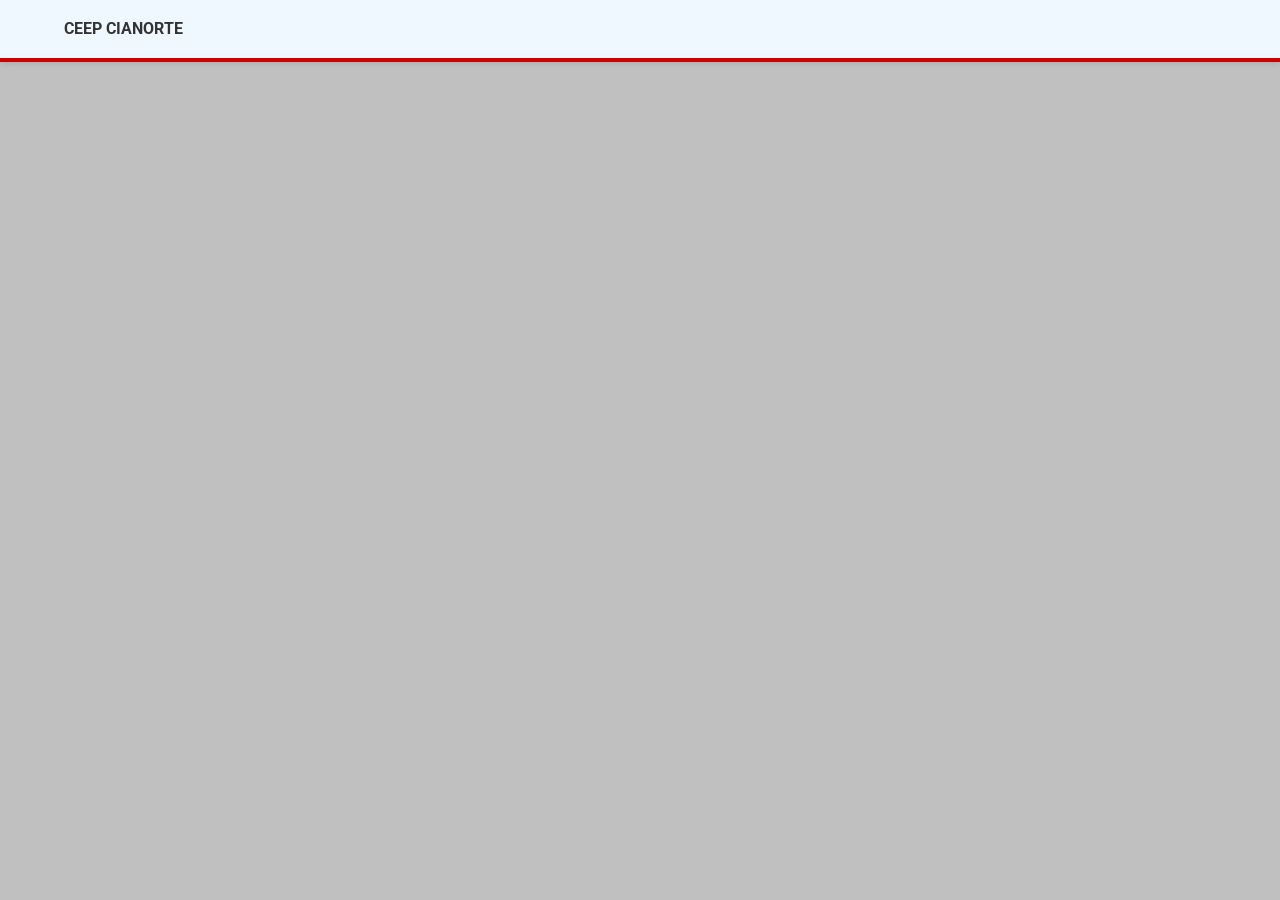
<file: index.html>
<!DOCTYPE html>
<html lang="pt-br">
<head>

    <meta charset="UTF-8">
    <meta name="viewport" content="width=device-width, initial-scale=1.0">
    <title>Ceep2026</title>

    <link rel="stylesheet" href="style.css">

</head>

<body>
    
    
</body>
<header>
    <div class="logo-container">
        <i class=" fas fa-university fa -2x"style="color: var (--azul-estado)">
        </i>
        <strong>CEEP CIANORTE</strong>
    </div>


</header>


</html>
</file>
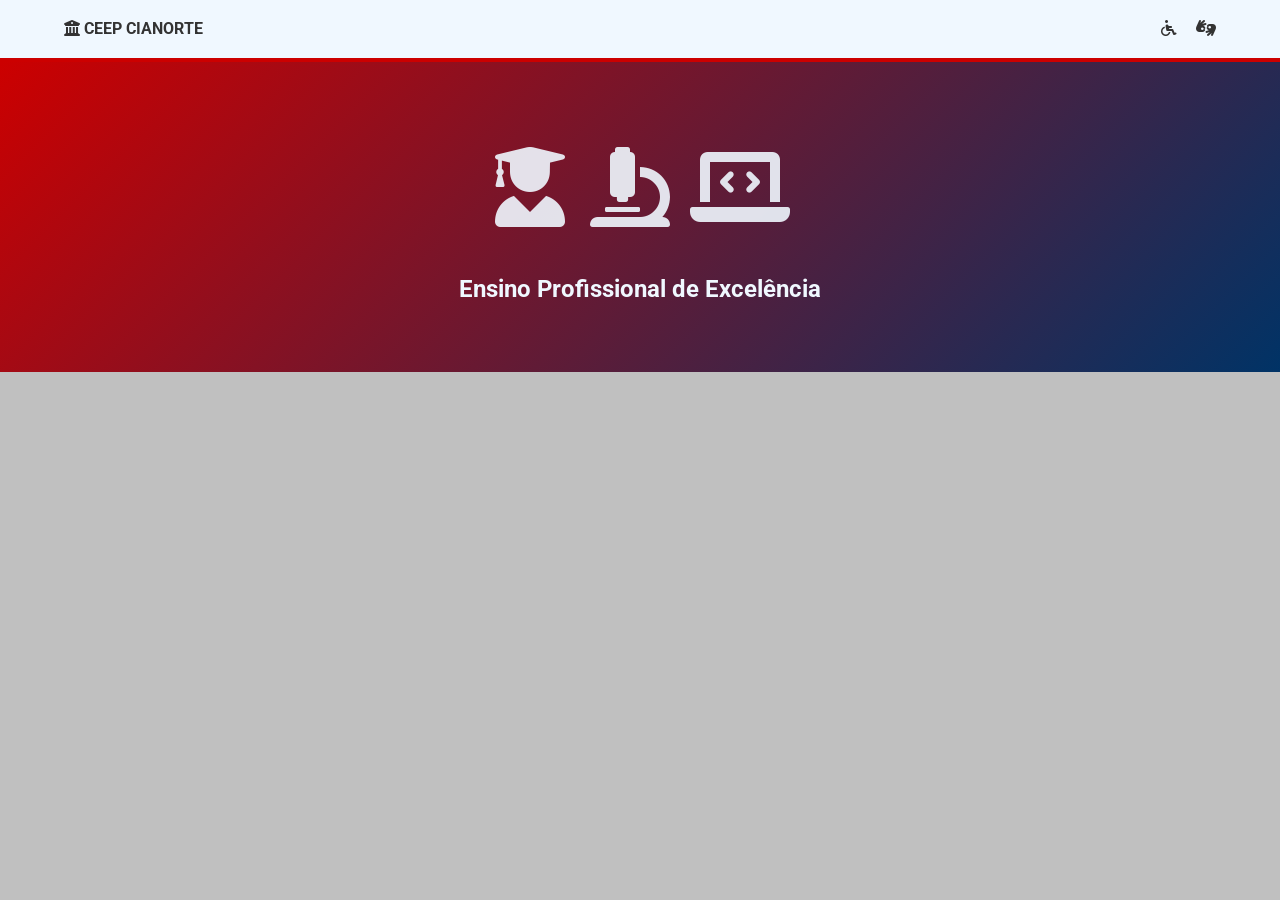
<file: index.htmlTRabalho html.html>
<!DOCTYPE html>
<html lang="pt-br">

<head>

    <meta charset="UTF-8">
    <meta name="viewport" content="width=device-width, initial-scale=1.0">
    <title>Ceep2026</title>

    <link rel="stylesheet" href="style.css">

    <link
    rel="stylesheet"
    href="https://cdnjs.cloudflare.com/ajax/libs/font-awesome/6.0.0/css/all.min.css"/>
  
</head>

<body>


</body>
<header>
    <div class="logo-container">
        <i class=" fas fa-university fa -2x" style="color: var (--azul-estado)">
        </i>
        <strong>CEEP CIANORTE</strong>
    </div>
    <nav>
        <i class="fas fa-wheelchair"
        title="Acessibilidade"
        style="margin-right: 15px; cursor:pointer"
        ></i>
        <i class="fas fa-hands-asl-interpreting"
        title="Libras"
        style="cursor: pointer"
        ></i>
    </nav>
</header>
<section class="hero">
    <div class="hero-ilustration">
        <i class="fas fa-user-graduate"></i>
        <i class="fas fa-microscope"></i>
        <i class="fas fa-laptop-code"></i>
    </div>
    <h1>Ensino Profissional de Excelência</h1>
</section>


</html>
</file>
<file: style.css>
@import url('https://fonts.googleapis.com/css2?family=Bebas+Neue&family=Roboto+Condensed:ital,wght@0,100..900;1,100..900&family=Roboto:ital,wght@0,100..900;1,100..900&display=swap');

:root{

    --vermelho-ceep: #cc0000;
    --amarelo-ceep: #fcc200;
    --cinza-claro: #C0C0C0;
    --branco-ceep: #f0f8ff;
    --texto: #333;
}

*{
    margin: 0;
    padding: 0;
    box-sizing: border-box;
}

body{
    font-family: "Roboto" , Arial, Helvetica, sans-serif;
    background-color: var(--cinza-claro);
    color: var(--texto);
    line-height: 1.6;
}


header{
    background-color: var(--branco-ceep);
    padding: 1rem 5%;
    display: flex;
    justify-content: space-between;
    align-items: center;
    border-bottom: 4px solid var(--vermelho-ceep);
    box-shadow: 0px 2px 5px rgba(0, 0, 0, 0.1);

}

.logo-container img{
    height: 60px;
    margin-right: 15px;
}

.hero{
    background: linear-gradient(135deg, var(--vermelho-ceep) 0% , #003366 100%) ;
    color: var(--branco-ceep);
    padding: 4rem 5%;
    text-align: center;
}


.hero-ilustration{
    font-size: 5rem;
    margin-bottom: 1rem;
    opacity: 0.9;
}
</file>
